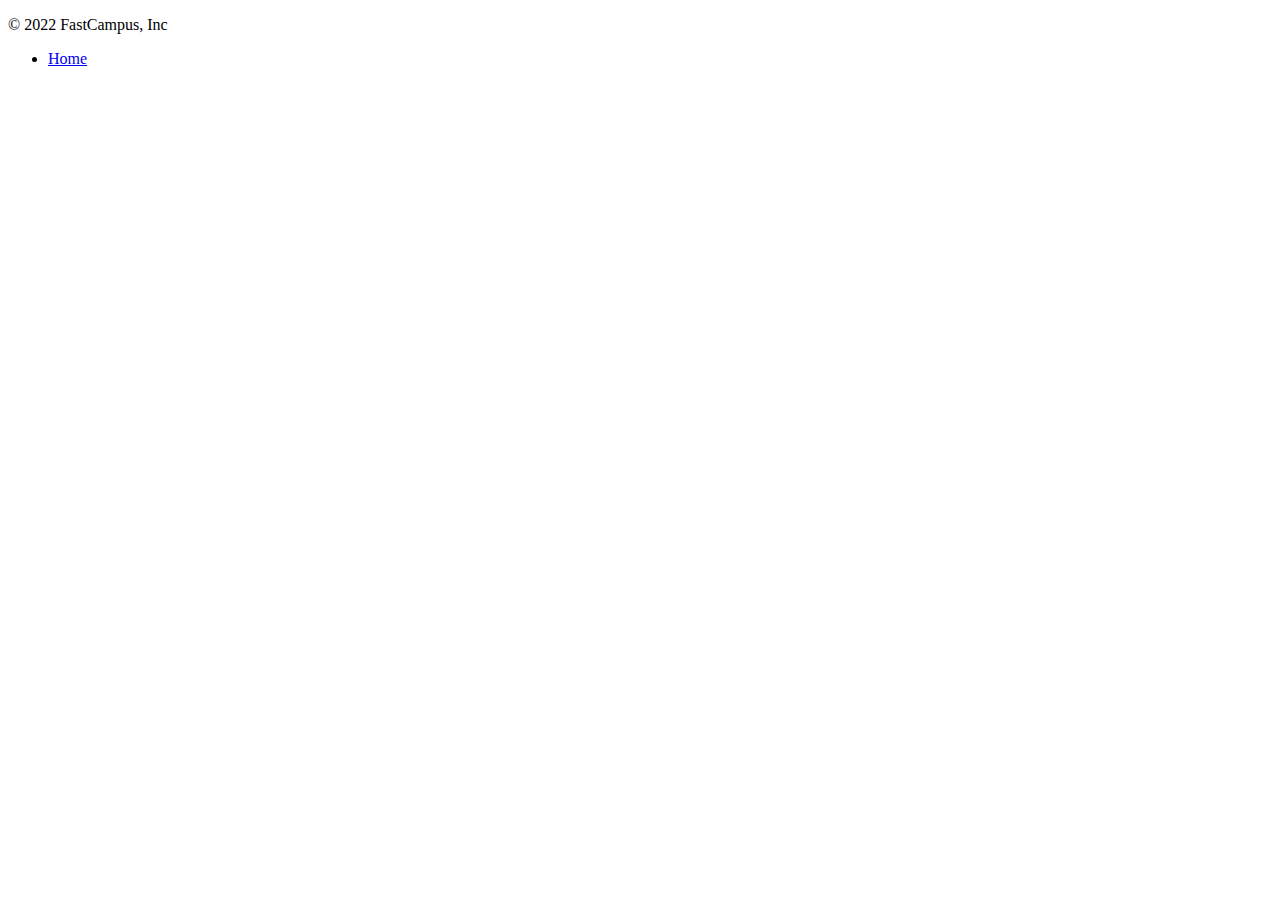
<file: src/main/resources/templates/footer.html>
<!DOCTYPE html>
<html lang="ko">
<head>
    <meta charset="UTF-8">
    <title>Footer template</title>
</head>

<body>
<footer class="container d-flex flex-wrap justify-content-between align-items-center py-3 my-4 border-top">
    <p class="col-md-4 mb-0 text-muted">&copy; 2022 FastCampus, Inc</p>

    <ul class="nav col-md-4 justify-content-end">
        <li class="nav-item"><a href="/" class="nav-link px-2 text-muted">Home</a></li>
    </ul>
</footer>
</body>
</html>
</file>
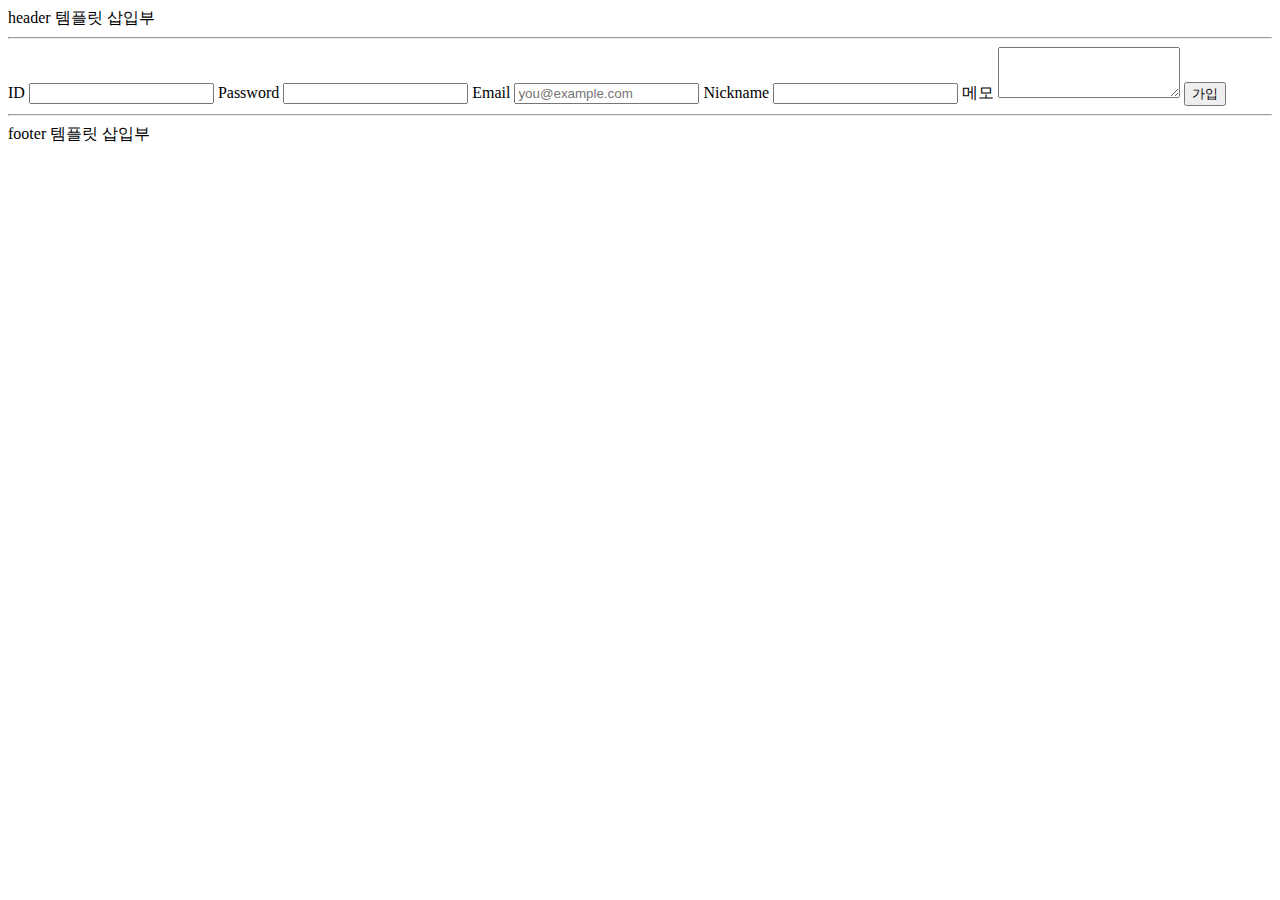
<file: src/main/resources/templates/sign-up.html>
<!DOCTYPE html>
<html lang="ko">
<head>
    <meta charset="UTF-8">
    <title>회원 가입</title>
</head>
<body>
<header>
    header 템플릿 삽입부
    <hr>
</header>

<form>
    <label for="userId">ID</label>
    <input id="userId" type="text" required>
    <label for="password">Password</label>
    <input id="password" type="password" required>
    <label for="email">Email</label>
    <input id="email" type="email" placeholder="you@example.com">
    <label for="nickname">Nickname</label>
    <input id="nickname" type="text">
    <label for="memo">메모</label>
    <textarea id="memo" rows="3"></textarea>
    <button type="submit">가입</button>
</form>

<footer>
    <hr>
    footer 템플릿 삽입부
</footer>

</body>
</html>
</file>
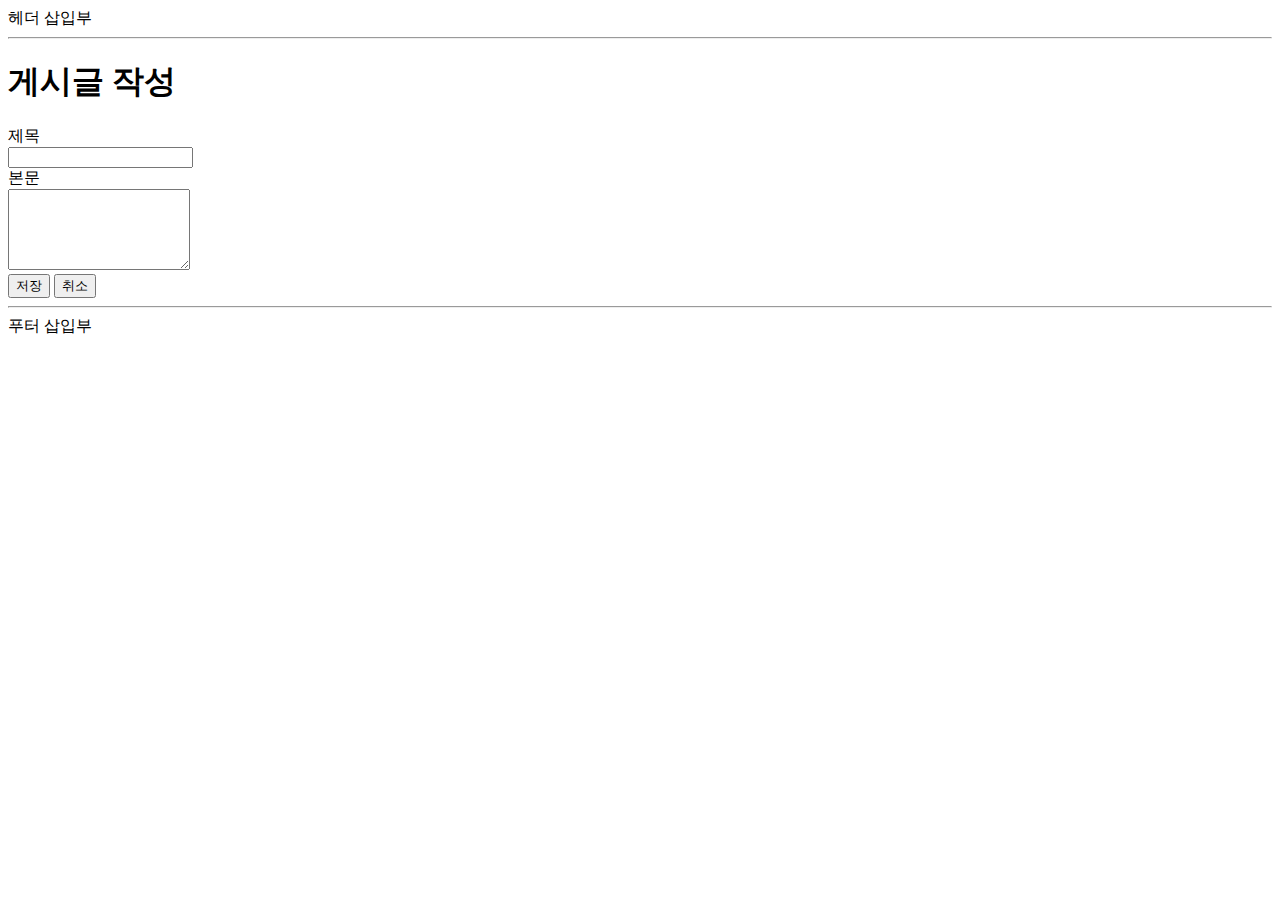
<file: src/main/resources/templates/articles/form.html>
<!DOCTYPE html>
<html lang="ko">
<head>
    <meta charset="UTF-8">
    <meta name="viewport" content="width=device-width, initial-scale=1">
    <meta name="description" content="">
    <meta name="author" content="Uno Kim">
    <title>새 게시글 등록</title>

    <link href="https://cdn.jsdelivr.net/npm/bootstrap@5.2.0-beta1/dist/css/bootstrap.min.css" rel="stylesheet" integrity="sha384-0evHe/X+R7YkIZDRvuzKMRqM+OrBnVFBL6DOitfPri4tjfHxaWutUpFmBp4vmVor" crossorigin="anonymous">
</head>

<body>

<header id="header">
    헤더 삽입부
    <hr>
</header>

<div class="container">
    <header id="article-form-header" class="py-5 text-center">
        <h1>게시글 작성</h1>
    </header>

    <form id="article-form">
        <div class="row mb-3 justify-content-md-center">
            <label for="title" class="col-sm-2 col-lg-1 col-form-label text-sm-end">제목</label>
            <div class="col-sm-8 col-lg-9">
                <input type="text" class="form-control" id="title" name="title" required>
            </div>
        </div>
        <div class="row mb-3 justify-content-md-center">
            <label for="content" class="col-sm-2 col-lg-1 col-form-label text-sm-end">본문</label>
            <div class="col-sm-8 col-lg-9">
                <textarea class="form-control" id="content" name="content" rows="5" required></textarea>
            </div>
        </div>
        <div class="row mb-5 justify-content-md-center">
            <div class="col-sm-10 d-grid gap-2 d-sm-flex justify-content-sm-end">
                <button type="submit" class="btn btn-primary" id="submit-button">저장</button>
                <button type="button" class="btn btn-secondary" id="cancel-button">취소</button>
            </div>
        </div>
    </form>
</div>

<footer id="footer">
    <hr>
    푸터 삽입부
</footer>

<script src="https://cdn.jsdelivr.net/npm/bootstrap@5.2.0-beta1/dist/js/bootstrap.bundle.min.js" integrity="sha384-pprn3073KE6tl6bjs2QrFaJGz5/SUsLqktiwsUTF55Jfv3qYSDhgCecCxMW52nD2" crossorigin="anonymous"></script>
</body>
</html>
</file>
